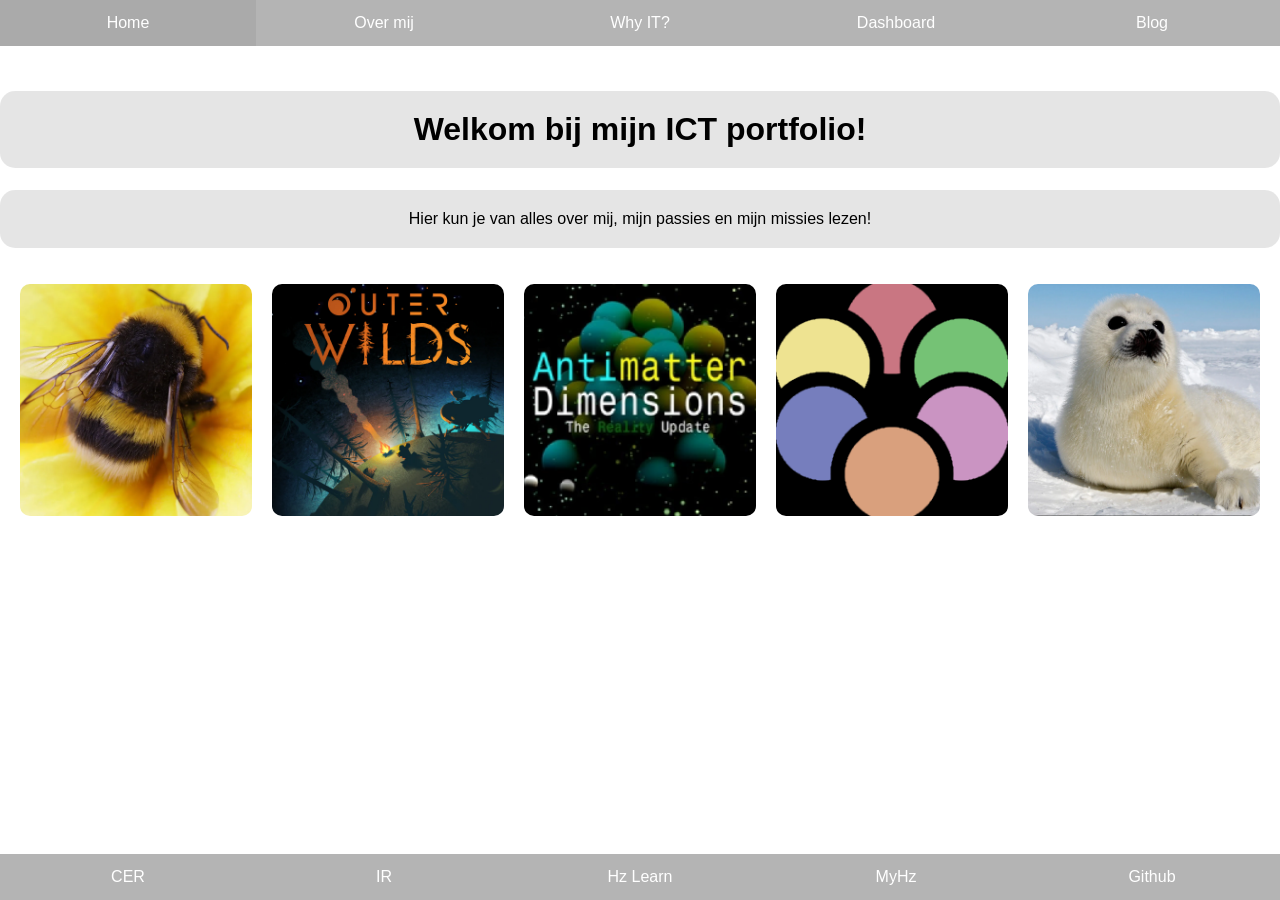
<file: index.html>
<!DOCTYPE html>
<html>

<head>
    <title>Home</title>
    <link rel="stylesheet" href="style.css">
</head>

<body class="bodyhome">
    <main>
        <nav class="menu">
            <ul>
                <li><a id="selected" href="index.html">Home</a></li>
                <li><a href="about.html">Over mij</a></li>
                <li><a href="why-it.html">Why IT?</a></li>
                <li><a href="dashboard.html">Dashboard</a></li>
                <li><a href="blog.html">Blog</a></li>
            </ul>
        </nav>

        <h1 class="defaulttext" id="center">Welkom bij mijn ICT portfolio!</h1>
        <p class="defaulttext" id="center">Hier kun je van alles over mij, mijn passies en mijn missies lezen!</p>

        <section class="imageGrid">

            <section class="imageItem">
                <img src="img/homepage/white_tailed_bumblebee.png">
            </section>

            <section class="imageItem">
                <img src="img/homepage/outer_wilds.png">
            </section>

            <section class="imageItem">
                <img src="img/homepage/antimatter_dimensions.png">
            </section>

            <section class="imageItem">
                <img src="img/homepage/archipelago.png">
            </section>

            <section class="imageItem">
                <img src="img/homepage/harp_seal.png">
            </section>

        </section>
    </main>
</body>

<footer>
    <aside class="aside">
        <ul>
            <li><a href="https://hz.reader.docfield.com/0eb02280-92aa-47e8-9714-e3f866708e61" target="_blank">CER</a></li>
            <li><a href="https://hz.reader.docfield.com/80871c39-9285-4b38-85e4-78a0efbc2461" target="_blank">IR</a></li>
            <li><a href="https://learn.hz.nl/my" target="_blank">Hz Learn</a></li>
            <li><a href="https://hz.osiris-student.nl/voortgang" target="_blank">MyHz</a></li>
            <li><a href="https://github.com/HZ-HBO-ICT" target="_blank">Github</a></li>
        </ul>
    </aside>
</footer>

</html>
</file>
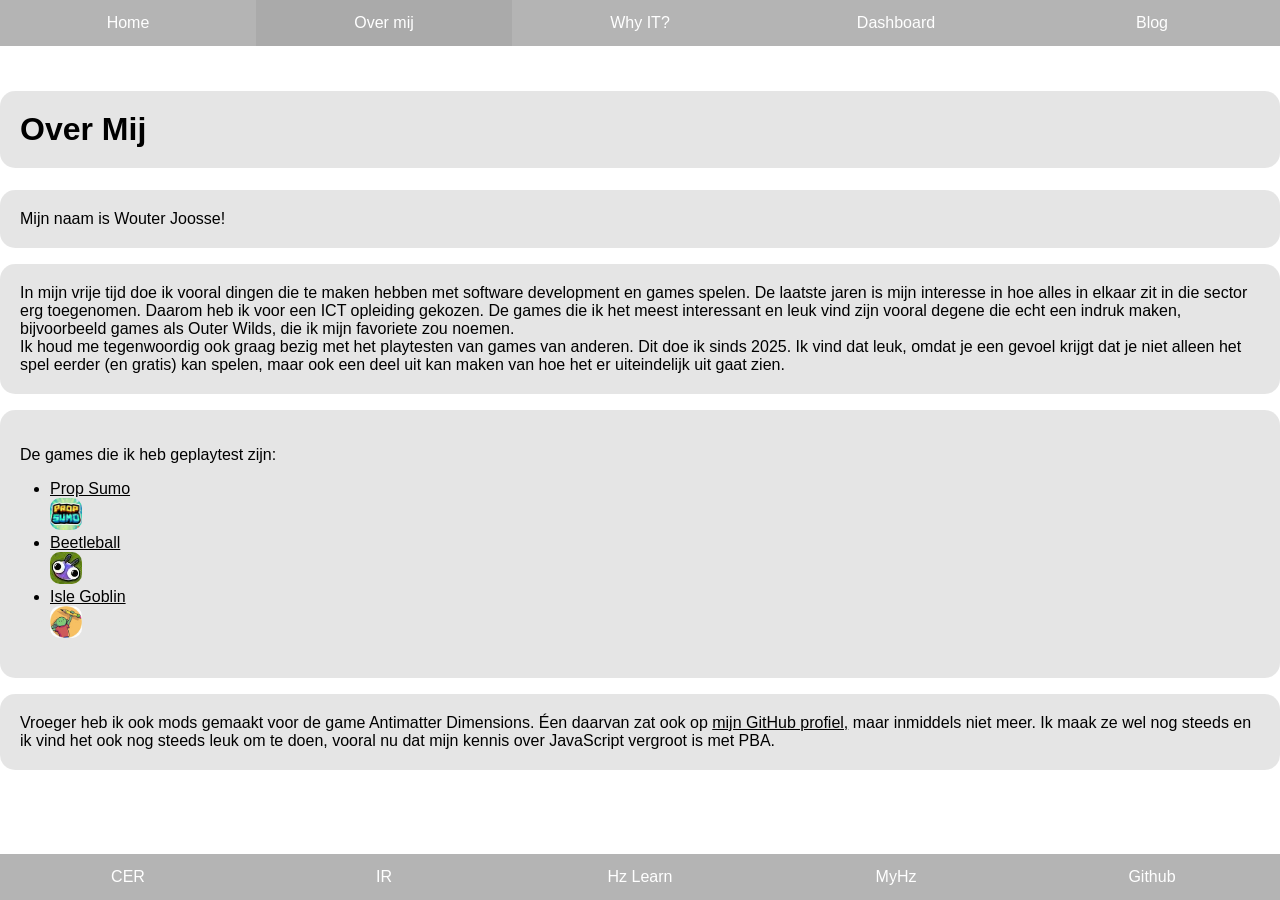
<file: about.html>
<!DOCTYPE html>
<html>

<head>
    <title>About</title>
    <link rel="stylesheet" href="style.css">
</head>

<body class="bodyabout">
    <main>
        <nav class="menu">
            <ul>
                <li><a href="index.html">Home</a></li>
                <li><a id="selected" href="about.html">Over mij</a></li>
                <li><a href="why-it.html">Why IT?</a></li>
                <li><a href="dashboard.html">Dashboard</a></li>
                <li><a href="blog.html">Blog</a></li>
            </ul>
        </nav>

        <h1 class="defaulttext">Over Mij</h1>
        <p class="defaulttext">
            Mijn naam is Wouter Joosse!
        </p>
        <p class="defaulttext">
            In mijn vrije tijd doe ik vooral dingen die te maken hebben met software development en games spelen.
            De laatste jaren is mijn interesse in hoe alles in elkaar zit in die sector erg toegenomen.
            Daarom heb ik voor een ICT opleiding gekozen. De games die ik het meest interessant en leuk vind zijn vooral
            degene die echt een indruk maken,
            bijvoorbeeld games als Outer Wilds, die ik mijn favoriete zou noemen.<br>Ik houd me tegenwoordig ook graag
            bezig met het playtesten van games van anderen.
            Dit doe ik sinds 2025. Ik vind dat leuk, omdat je een gevoel krijgt dat je niet alleen het spel eerder (en
            gratis) kan spelen, maar ook een deel uit kan
            maken van hoe het er uiteindelijk uit gaat zien.
        </p>
        <section class="defaulttext">
            <p>De games die ik heb geplaytest zijn:</p>
            <ul id="ptlist">
                <li><a class="blacklink" href="https://store.steampowered.com/app/3089420/Prop_Sumo/" target="_blank">Prop Sumo</a></li>
                <img class="icon" src="img/propsumo.png"></img>
                <li><a class="blacklink" href="https://store.steampowered.com/app/2776270/Beetleball/"target="_blank">Beetleball</a></li>
                <img class="icon" src="img/beetleball.png"></img>
                <li><a class="blacklink" href="https://store.steampowered.com/app/1688640/Isle_Goblin/" target="_blank">Isle Goblin</a></li>
                <img class="icon" src="img/islegoblin.png"></img>
            </ul>
        </section>
        <p class="defaulttext">
            Vroeger heb ik ook mods gemaakt voor de game Antimatter Dimensions. Éen daarvan zat ook op 
            <a class="blacklink" href="https://github.com/WouJ00" target="_blank">mijn GitHub profiel,</a>
            maar inmiddels niet meer. Ik maak ze wel nog steeds en ik vind het ook nog steeds leuk om te doen,
            vooral nu dat mijn kennis over JavaScript vergroot is met PBA.
        </p>
    </main>
</body>

<footer>
    <aside class="aside">
        <ul>
            <li><a href="https://hz.reader.docfield.com/0eb02280-92aa-47e8-9714-e3f866708e61" target="_blank">CER</a></li>
            <li><a href="https://hz.reader.docfield.com/80871c39-9285-4b38-85e4-78a0efbc2461" target="_blank">IR</a></li>
            <li><a href="https://learn.hz.nl/my" target="_blank">Hz Learn</a></li>
            <li><a href="https://hz.osiris-student.nl/voortgang" target="_blank">MyHz</a></li>
            <li><a href="https://github.com/HZ-HBO-ICT" target="_blank">Github</a></li>
        </ul>
    </aside>
</footer>

</html>
</file>
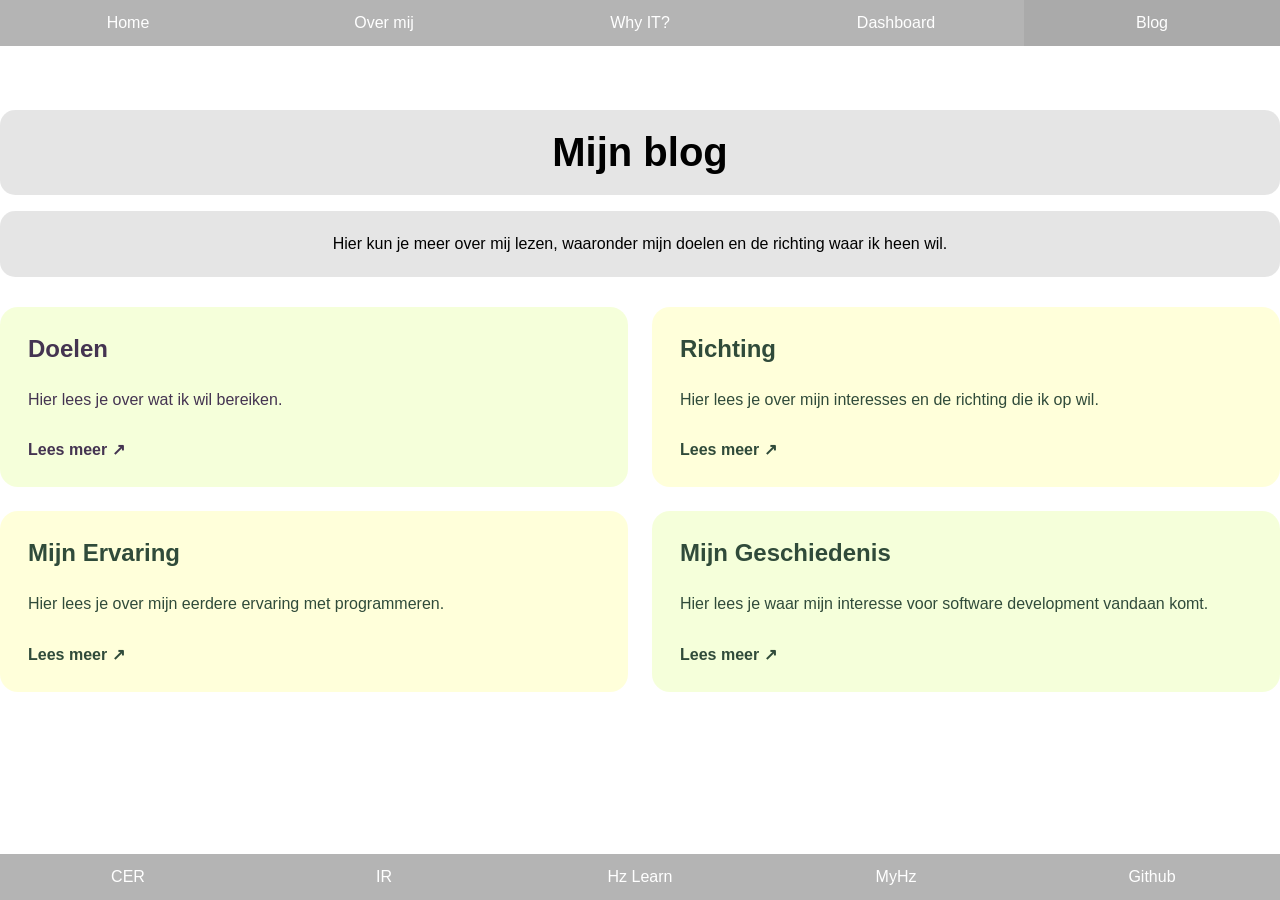
<file: blog.html>
<!DOCTYPE html>
<html>

<head>
    <title>Blog</title>
    <link rel="stylesheet" href="style.css">
</head>

<body class="bodyblog">
    <main>
        <nav class="menu">
            <ul>
                <li><a href="index.html">Home</a></li>
                <li><a href="about.html">Over mij</a></li>
                <li><a href="why-it.html">Why IT?</a></li>
                <li><a href="dashboard.html">Dashboard</a></li>
                <li><a id="selected" href="blog.html">Blog</a></li>
            </ul>
        </nav>
        <section class="blogIntro">
            <h1  class="defaulttext">Mijn blog</h1>
            <p class="defaulttext">Hier kun je meer over mij lezen, waaronder mijn doelen en de richting waar ik heen wil.</p>
        </section>

        <section class="blogUIContainer">

            <a href="goals.html" class="blogUIBox goals">
                <h2>Doelen</h2>
                <p>Hier lees je over wat ik wil bereiken.</p>
                <span class="blogLink">Lees meer ↗</span>
            </a>

            <a href="direction.html" class="blogUIBox direction">
                <h2>Richting</h2>
                <p>Hier lees je over mijn interesses en de richting die ik op wil.</p>
                <span class="blogLink">Lees meer ↗</span>
            </a>

            <a href="experience.html" class="blogUIBox experience">
                <h2>Mijn Ervaring</h2>
                <p>Hier lees je over mijn eerdere ervaring met programmeren.</p>
                <span class="blogLink">Lees meer ↗</span>
            </a>

            <a href="history.html" class="blogUIBox history">
                <h2>Mijn Geschiedenis</h2>
                <p>Hier lees je waar mijn interesse voor software development vandaan komt.</p>
                <span class="blogLink">Lees meer ↗</span>
            </a>

        </section>
    </main>
</body>
<footer>
    <aside class="aside">
        <ul>
            <li><a href="https://hz.reader.docfield.com/0eb02280-92aa-47e8-9714-e3f866708e61" target="_blank">CER</a></li>
            <li><a href="https://hz.reader.docfield.com/80871c39-9285-4b38-85e4-78a0efbc2461" target="_blank">IR</a></li>
            <li><a href="https://learn.hz.nl/my" target="_blank">Hz Learn</a></li>
            <li><a href="https://hz.osiris-student.nl/voortgang" target="_blank">MyHz</a></li>
            <li><a href="https://github.com/HZ-HBO-ICT" target="_blank">Github</a></li>
        </ul>
    </aside>
</footer>

</html>
</file>
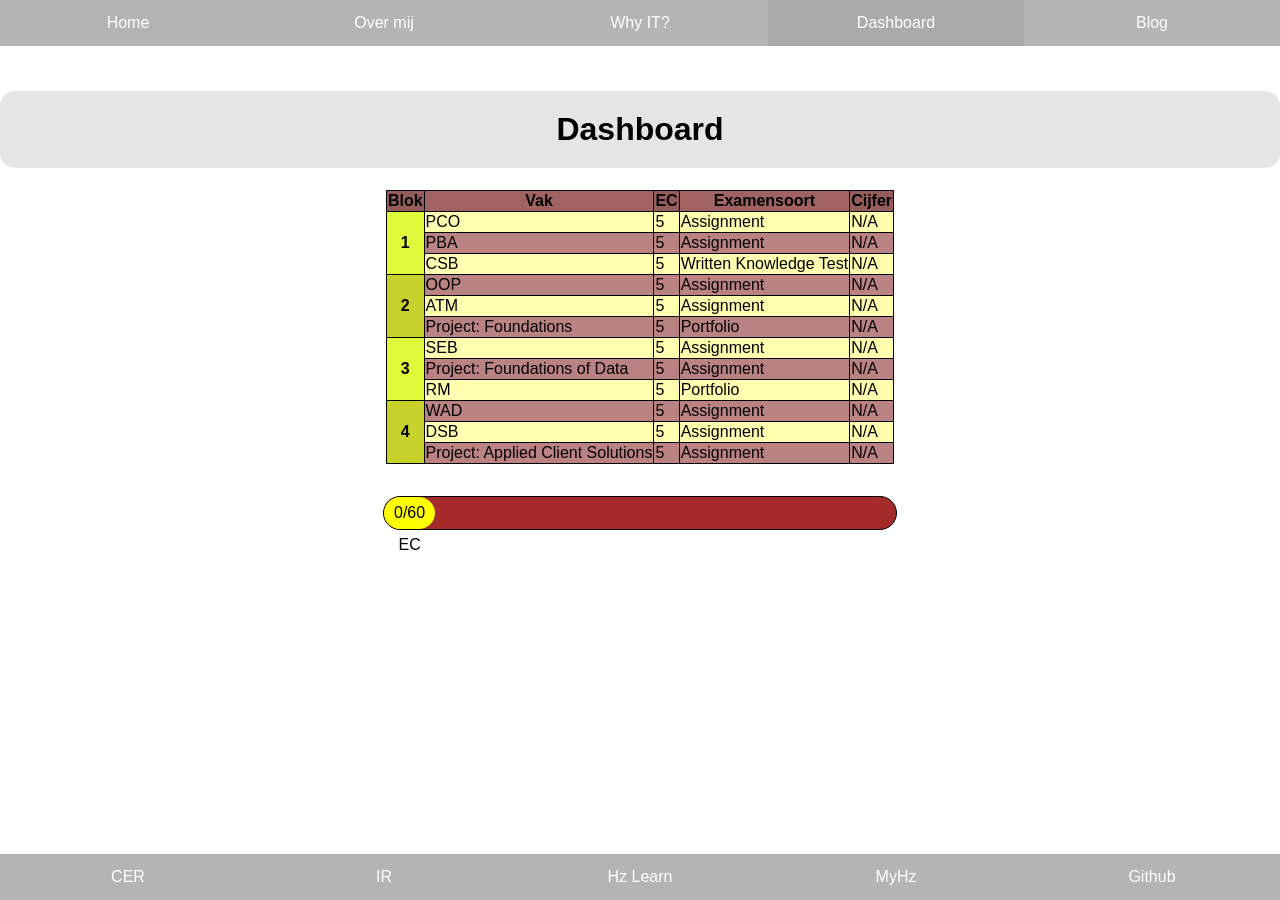
<file: dashboard.html>
<!DOCTYPE html>
<html>

<head>
    <title>Dashboard</title>
    <link rel="stylesheet" href="style.css">
</head>

<body class="bodydashboard">
    <main>
        <nav class="menu">
            <ul>
                <li><a href="index.html">Home</a></li>
                <li><a href="about.html">Over mij</a></li>
                <li><a href="why-it.html">Why IT?</a></li>
                <li><a id="selected" href="dashboard.html">Dashboard</a></li>
                <li><a href="blog.html">Blog</a></li>
            </ul>
        </nav>

        <h1 id="center" class="defaulttext">Dashboard</h1>

        <table>
            <tr class="tabletop">
                <th id="darker">Blok</th>
                <th>Vak</th>
                <th id="darker">EC</th>
                <th>Examensoort</th>
                <th id="darker">Cijfer</th>
            </tr>
            <tr class="tableeven">
                <th rowspan="3" class="tblok">1</th>
                <td>PCO</td>
                <td>5</td>
                <td>Assignment</td>
                <td>N/A</td>
            </tr>
            <tr class="tableodd">
                <td>PBA</td>
                <td>5</td>
                <td>Assignment</td>
                <td>N/A</td>
            </tr>
            <tr class="tableeven">
                <td>CSB</td>
                <td>5</td>
                <td>Written Knowledge Test</td>
                <td>N/A</td>
            </tr>
            <tr class="tableodd">
                <th rowspan="3" class="tblok">2</th>
                <td>OOP</td>
                <td>5</td>
                <td>Assignment</td>
                <td>N/A</td>
            </tr>
            <tr class="tableeven">
                <td>ATM</td>
                <td>5</td>
                <td>Assignment</td>
                <td>N/A</td>
            </tr>
            <tr class="tableodd">
                <td>Project: Foundations</td>
                <td>5</td>
                <td>Portfolio</td>
                <td>N/A</td>
            </tr>
            <tr class="tableeven">
                <th rowspan="3" class="tblok">3</th>
                <td>SEB</td>
                <td>5</td>
                <td>Assignment</td>
                <td>N/A</td>
            </tr>
            <tr class="tableodd">
                <td>Project: Foundations of Data</td>
                <td>5</td>
                <td>Assignment</td>
                <td>N/A</td>
            </tr>
            <tr class="tableeven">
                <td>RM</td>
                <td>5</td>
                <td>Portfolio</td>
                <td>N/A</td>
            </tr>
            <tr class="tableodd">
                <th rowspan="3" class="tblok">4</th>
                <td>WAD</td>
                <td>5</td>
                <td>Assignment</td>
                <td>N/A</td>
            </tr>
            <tr class="tableeven">
                <td>DSB</td>
                <td>5</td>
                <td>Assignment</td>
                <td>N/A</td>
            </tr>
            <tr class="tableodd">
                <td>Project: Applied Client Solutions</td>
                <td>5</td>
                <td>Assignment</td>
                <td>N/A</td>
            </tr>
        </table>
        <section class="progressbartodo">
            <section class="progressbardone">0/60 EC</section>
        </section>
    </main>
</body>

<footer>
    <aside class="aside">
        <ul>
            <li><a href="https://hz.reader.docfield.com/0eb02280-92aa-47e8-9714-e3f866708e61" target="_blank">CER</a></li>
            <li><a href="https://hz.reader.docfield.com/80871c39-9285-4b38-85e4-78a0efbc2461" target="_blank">IR</a></li>
            <li><a href="https://learn.hz.nl/my" target="_blank">Hz Learn</a></li>
            <li><a href="https://hz.osiris-student.nl/voortgang" target="_blank">MyHz</a></li>
            <li><a href="https://github.com/HZ-HBO-ICT" target="_blank">Github</a></li>
        </ul>
    </aside>
</footer>

</html>
</file>
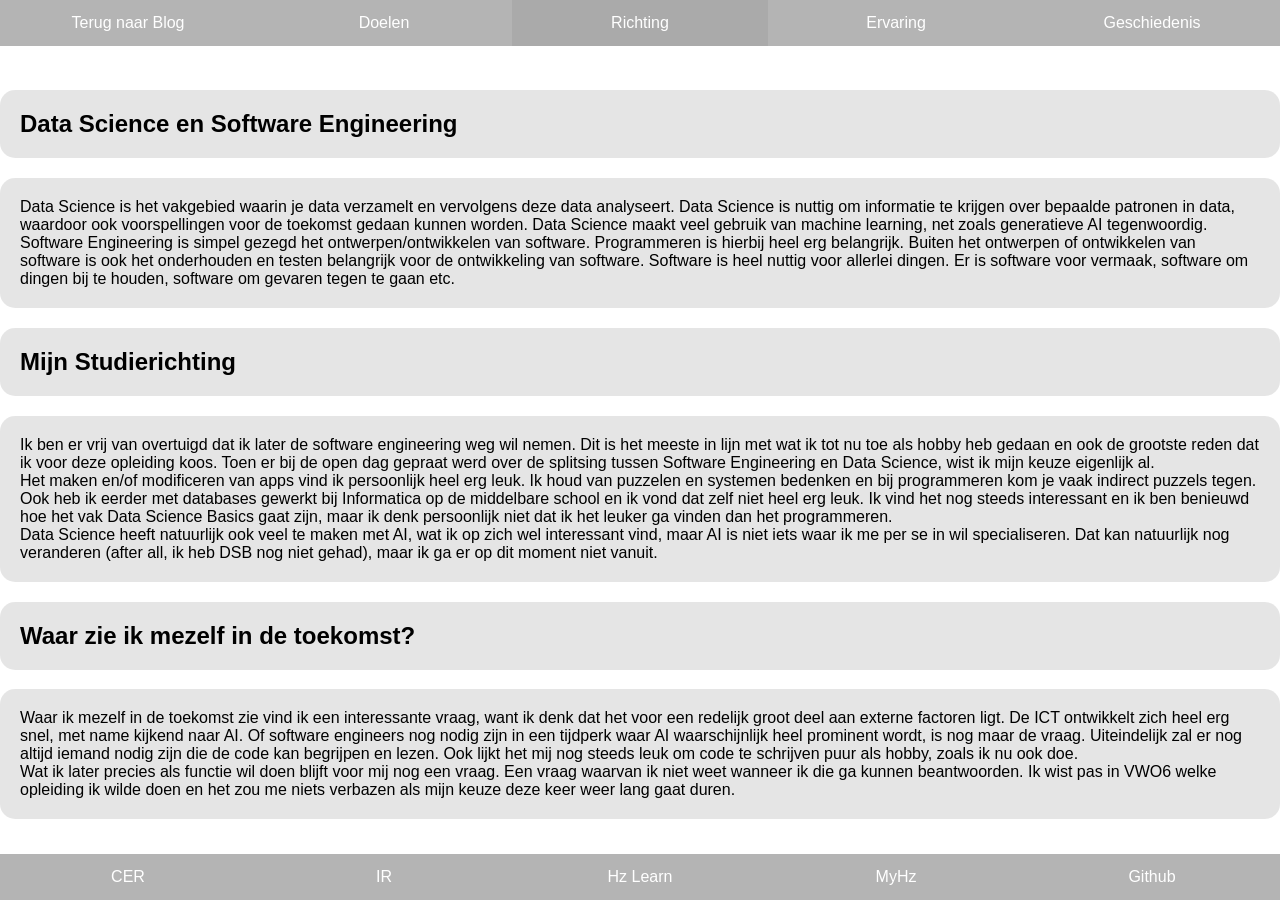
<file: direction.html>
<!DOCTYPE html>
<html>

<head>
    <title>Blog - Direction</title>
    <link rel="stylesheet" href="style.css">
</head>

<body class="bodyblog">
    <main>
        <nav class="menu">
            <ul>
                <li><a href="blog.html">Terug naar Blog</a></li>
                <li><a href="goals.html">Doelen</a></li>
                <li><a id="selected" href="direction.html">Richting</a></li>
                <li><a href="experience.html">Ervaring</a></li>
                <li><a href="history.html">Geschiedenis</a></li>
            </ul>
        </nav>
        <h2 class="defaulttext">Data Science en Software Engineering</h2>
        <p class="defaulttext">
            Data Science is het vakgebied waarin je data verzamelt en vervolgens deze data analyseert. Data Science is nuttig om
            informatie te krijgen over bepaalde patronen in data, waardoor ook voorspellingen voor de toekomst gedaan kunnen worden.
            Data Science maakt veel gebruik van machine learning, net zoals generatieve AI tegenwoordig.
            <br>
            Software Engineering is simpel gezegd het ontwerpen/ontwikkelen van software. Programmeren is hierbij heel erg belangrijk.
            Buiten het ontwerpen of ontwikkelen van software is ook het onderhouden en testen belangrijk voor de ontwikkeling van
            software. Software is heel nuttig voor allerlei dingen. Er is software voor vermaak, software om dingen bij te houden,
            software om gevaren tegen te gaan etc.
        </p>

        <h2 class="defaulttext">Mijn Studierichting</h2>
        <p class="defaulttext">
            Ik ben er vrij van overtuigd dat ik later de software engineering weg wil nemen. Dit is het meeste in lijn met
            wat ik tot nu toe als hobby heb gedaan en ook de grootste reden dat ik voor deze opleiding koos. Toen er bij
            de open dag gepraat werd over de splitsing tussen Software Engineering en Data Science, wist ik mijn keuze eigenlijk
            al.
            <br>
            Het maken en/of modificeren van apps vind ik persoonlijk heel erg leuk. Ik houd van puzzelen en systemen bedenken en
            bij programmeren kom je vaak indirect puzzels tegen.
            <br>
            Ook heb ik eerder met databases gewerkt bij Informatica op de middelbare school en ik vond dat zelf niet heel erg leuk.
            Ik vind het nog steeds interessant en ik ben benieuwd hoe het vak Data Science Basics gaat zijn, maar ik denk persoonlijk
            niet dat ik het leuker ga vinden dan het programmeren.
            <br>
            Data Science heeft natuurlijk ook veel te maken met AI, wat ik op zich wel interessant vind, maar AI is niet iets waar
            ik me per se in wil specialiseren. Dat kan natuurlijk nog veranderen (after all, ik heb DSB nog niet gehad), maar ik ga
            er op dit moment niet vanuit.
        </p>

        <h2 class="defaulttext">Waar zie ik mezelf in de toekomst?</h2>
        <p class="defaulttext">
            Waar ik mezelf in de toekomst zie vind ik een interessante vraag, want ik denk dat het voor een redelijk groot deel
            aan externe factoren ligt. De ICT ontwikkelt zich heel erg snel, met name kijkend naar AI. Of software engineers nog
            nodig zijn in een tijdperk waar AI waarschijnlijk heel prominent wordt, is nog maar de vraag. Uiteindelijk zal er nog
            altijd iemand nodig zijn die de code kan begrijpen en lezen. Ook lijkt het mij nog steeds leuk om code te schrijven puur
            als hobby, zoals ik nu ook doe.
            <br>
            Wat ik later precies als functie wil doen blijft voor mij nog een vraag. Een vraag waarvan ik niet weet wanneer ik die
            ga kunnen beantwoorden. Ik wist pas in VWO6 welke opleiding ik wilde doen en het zou me niets verbazen als mijn keuze
            deze keer weer lang gaat duren.
        </p>
    </main>
</body>
<footer>
    <aside class="aside">
        <ul>
            <li><a href="https://hz.reader.docfield.com/0eb02280-92aa-47e8-9714-e3f866708e61" target="_blank">CER</a></li>
            <li><a href="https://hz.reader.docfield.com/80871c39-9285-4b38-85e4-78a0efbc2461" target="_blank">IR</a></li>
            <li><a href="https://learn.hz.nl/my" target="_blank">Hz Learn</a></li>
            <li><a href="https://hz.osiris-student.nl/voortgang" target="_blank">MyHz</a></li>
            <li><a href="https://github.com/HZ-HBO-ICT" target="_blank">Github</a></li>
        </ul>
    </aside>
</footer>

</html>
</file>
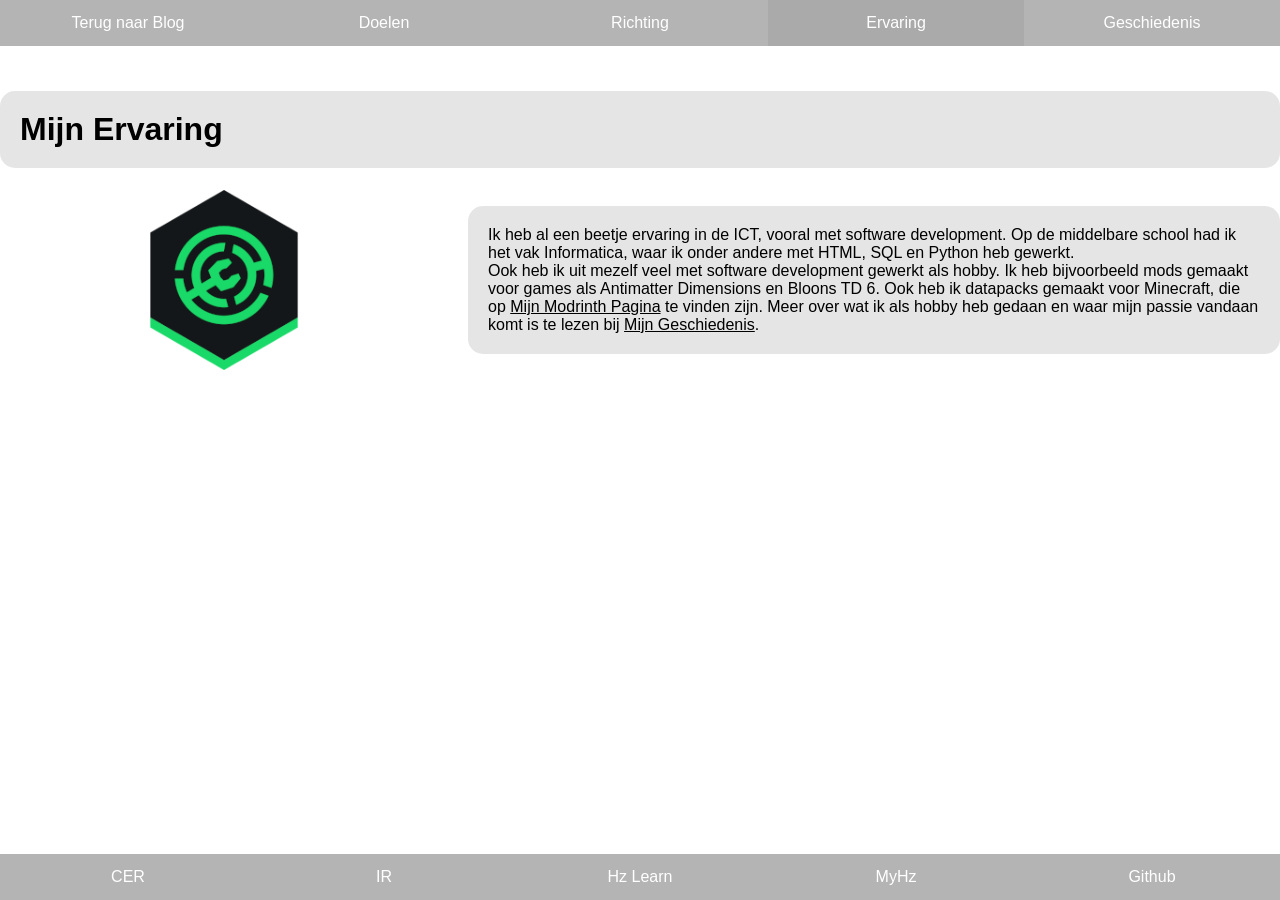
<file: experience.html>
<!DOCTYPE html>
<html>

<head>
    <title>Blog - Experience</title>
    <link rel="stylesheet" href="style.css">
</head>

<body class="bodyblog">
    <main>
        <nav class="menu">
            <ul>
                <li><a href="blog.html">Terug naar Blog</a></li>
                <li><a href="goals.html">Doelen</a></li>
                <li><a href="direction.html">Richting</a></li>
                <li><a id="selected" href="experience.html">Ervaring</a></li>
                <li><a href="history.html">Geschiedenis</a></li>
            </ul>
        </nav>

        <h1 class="defaulttext">Mijn Ervaring</h1>
        <section class="experienceContent">
            <section class="experienceImageWrapper">
                <img class="experienceImage" src="img/modrinth-logo.png">
            </section>

            <section class="experienceText">
                <p class="defaulttext">
                    Ik heb al een beetje ervaring in de ICT, vooral met software development. Op de middelbare school had ik het vak
                    Informatica, waar ik onder andere met HTML, SQL en Python heb gewerkt.
                    <br>
                    Ook heb ik uit mezelf veel met software development gewerkt als hobby. Ik heb bijvoorbeeld mods gemaakt voor games
                    als Antimatter Dimensions en Bloons TD 6. Ook heb ik datapacks gemaakt voor Minecraft, die op
                    <a class="blacklink" href="https://modrinth.com/user/uiinpui">Mijn Modrinth Pagina</a> te vinden zijn.
                    Meer over wat ik als hobby heb gedaan en waar mijn passie vandaan komt is te lezen bij
                    <a class="blacklink" href="history.html">Mijn Geschiedenis</a>.
                </p>
            </section>
        </section>
        
    </main>
</body>
<footer>
    <aside class="aside">
        <ul>
            <li><a href="https://hz.reader.docfield.com/0eb02280-92aa-47e8-9714-e3f866708e61" target="_blank">CER</a></li>
            <li><a href="https://hz.reader.docfield.com/80871c39-9285-4b38-85e4-78a0efbc2461" target="_blank">IR</a></li>
            <li><a href="https://learn.hz.nl/my" target="_blank">Hz Learn</a></li>
            <li><a href="https://hz.osiris-student.nl/voortgang" target="_blank">MyHz</a></li>
            <li><a href="https://github.com/HZ-HBO-ICT" target="_blank">Github</a></li>
        </ul>
    </aside>
</footer>

</html>
</file>
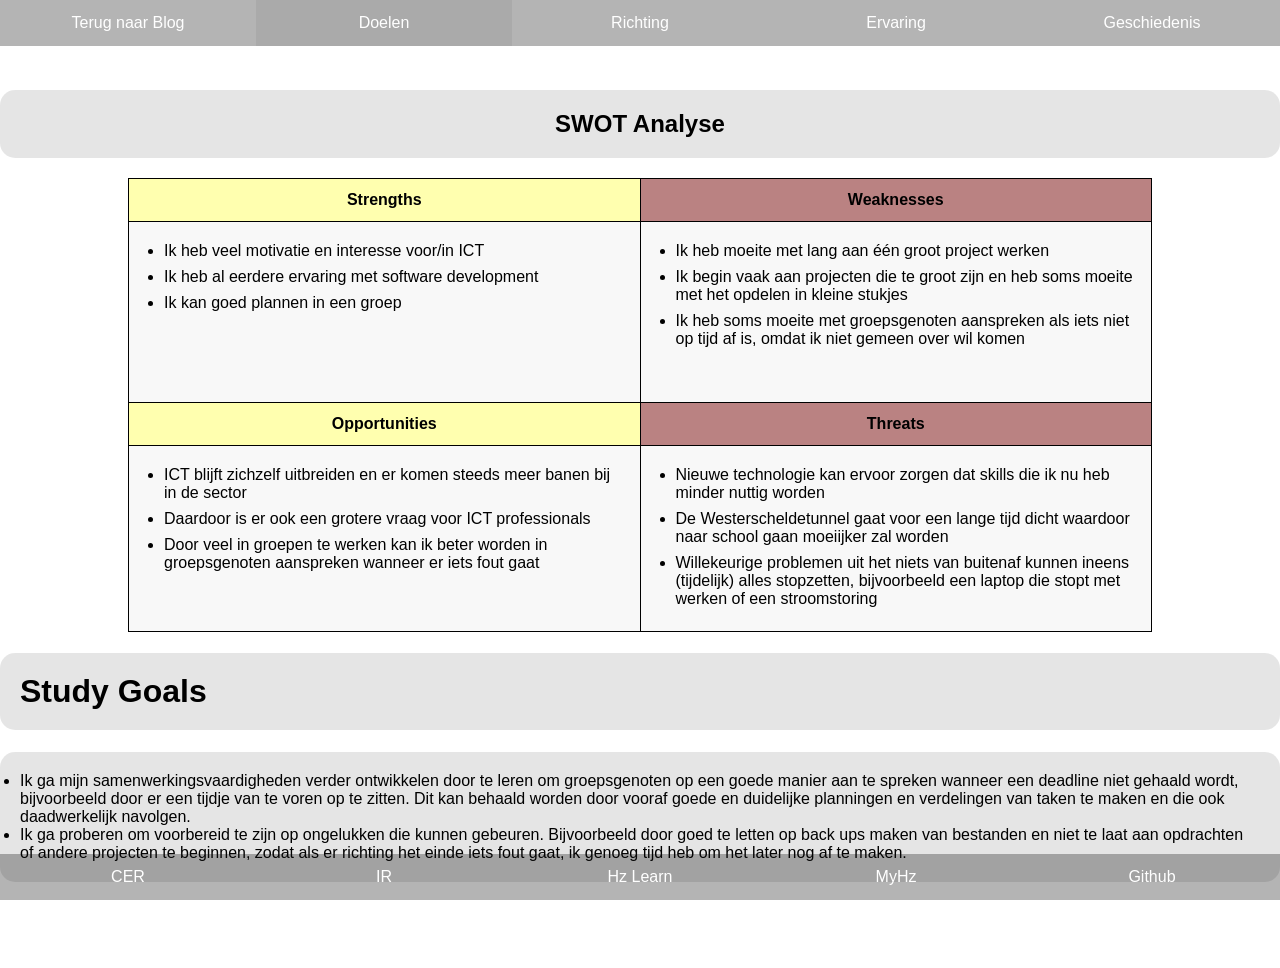
<file: goals.html>
<!DOCTYPE html>
<html>

<head>
    <title>Blog - Goals</title>
    <link rel="stylesheet" href="style.css">
</head>

<body class="bodyblog">
    <main>
        <nav class="menu">
            <ul>
                <li><a href="blog.html">Terug naar Blog</a></li>
                <li><a id="selected" href="goals.html">Doelen</a></li>
                <li><a href="direction.html">Richting</a></li>
                <li><a href="experience.html">Ervaring</a></li>
                <li><a href="history.html">Geschiedenis</a></li>
            </ul>
        </nav>

        <section>
            <h1 class="defaulttext" id="center">SWOT Analyse</h1>
            <table class="swotTable">
                <tr>
                    <th class="strengths">Strengths</th>
                    <th class="weaknesses">Weaknesses</th>
                </tr>
                <tr id="slightlyDarker">
                    <td>
                        <ul>
                            <li>Ik heb veel motivatie en interesse voor/in ICT</li>
                            <li>Ik heb al eerdere ervaring met software development</li>
                            <li>Ik kan goed plannen in een groep</li>
                        </ul>
                    </td>
                    <td>
                        <ul>
                            <li>Ik heb moeite met lang aan één groot project werken</li>
                            <li>Ik begin vaak aan projecten die te groot zijn en heb soms moeite met het opdelen in kleine stukjes</li>
                            <li>Ik heb soms moeite met groepsgenoten aanspreken als iets niet op tijd af is, omdat ik niet gemeen over wil komen</li>
                        </ul>
                    </td>
                </tr>
                <tr>
                    <th class="opportunities">Opportunities</th>
                    <th class="threats">Threats</th>
                </tr>
                <tr id="slightlyDarker">
                    <td>
                        <ul>
                            <li>ICT blijft zichzelf uitbreiden en er komen steeds meer banen bij in de sector</li>
                            <li>Daardoor is er ook een grotere vraag voor ICT professionals</li>
                            <li>Door veel in groepen te werken kan ik beter worden in groepsgenoten aanspreken wanneer er iets fout gaat</li>
                        </ul>
                    </td>
                    <td>
                        <ul>
                            <li>Nieuwe technologie kan ervoor zorgen dat skills die ik nu heb minder nuttig worden</li>
                            <li>De Westerscheldetunnel gaat voor een lange tijd dicht waardoor naar school gaan moeiijker zal worden</li>
                            <li>Willekeurige problemen uit het niets van buitenaf kunnen ineens (tijdelijk) alles stopzetten, bijvoorbeeld een
                                laptop die stopt met werken of een stroomstoring</li>
                        </ul>
                    </td>
                </tr>
            </table>
        </section>

        <h1 class="defaulttext">Study Goals</h1>
        <ul class="defaulttext" class="studyGoalsList">
            <li>
                Ik ga mijn samenwerkingsvaardigheden verder ontwikkelen door te leren om groepsgenoten op een goede manier aan te spreken wanneer
                een deadline niet gehaald wordt, bijvoorbeeld door er een tijdje van te voren op te zitten. Dit kan behaald worden door vooraf goede
                en duidelijke planningen en verdelingen van taken te maken en die ook daadwerkelijk navolgen.
            </li>
            <li>
                Ik ga proberen om voorbereid te zijn op ongelukken die kunnen gebeuren. Bijvoorbeeld door goed te letten op back ups maken van bestanden
                en niet te laat aan opdrachten of andere projecten te beginnen, zodat als er richting het einde iets fout gaat, ik genoeg tijd heb om het later
                nog af te maken.
            </li>
        </ul>
    </main>
</body>
<footer>
    <aside class="aside">
        <ul>
            <li><a href="https://hz.reader.docfield.com/0eb02280-92aa-47e8-9714-e3f866708e61" target="_blank">CER</a></li>
            <li><a href="https://hz.reader.docfield.com/80871c39-9285-4b38-85e4-78a0efbc2461" target="_blank">IR</a></li>
            <li><a href="https://learn.hz.nl/my" target="_blank">Hz Learn</a></li>
            <li><a href="https://hz.osiris-student.nl/voortgang" target="_blank">MyHz</a></li>
            <li><a href="https://github.com/HZ-HBO-ICT" target="_blank">Github</a></li>
        </ul>
    </aside>
</footer>

</html>
</file>
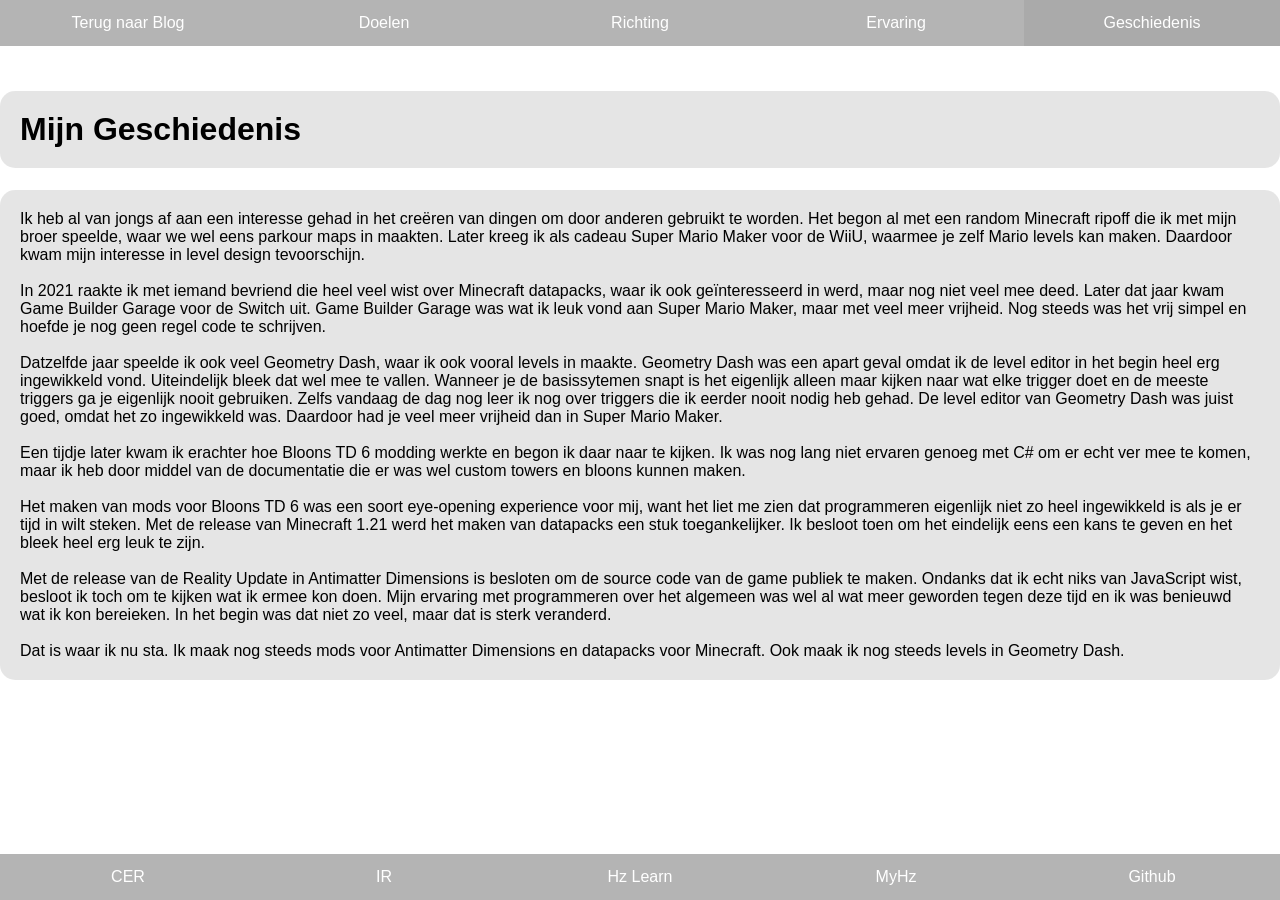
<file: history.html>
<!DOCTYPE html>
<html>

<head>
    <title>Blog - History</title>
    <link rel="stylesheet" href="style.css">
</head>

<body class="bodyblog">
    <main>
        <nav class="menu">
            <ul>
                <li><a href="blog.html">Terug naar Blog</a></li>
                <li><a href="goals.html">Doelen</a></li>
                <li><a href="direction.html">Richting</a></li>
                <li><a href="experience.html">Ervaring</a></li>
                <li><a id="selected" href="history.html">Geschiedenis</a></li>
                
            </ul>
        </nav>

        <h1 class="defaulttext">Mijn Geschiedenis</h1>
        <p class="defaulttext">
            Ik heb al van jongs af aan een interesse gehad in het creëren van dingen om door anderen gebruikt te worden. Het begon al met een random Minecraft ripoff
            die ik met mijn broer speelde, waar we wel eens parkour maps in maakten. Later kreeg ik als cadeau Super Mario Maker voor de WiiU, waarmee je zelf Mario
            levels kan maken. Daardoor kwam mijn interesse in level design tevoorschijn.
            <br>
            <br>
            In 2021 raakte ik met iemand bevriend die heel veel wist over Minecraft datapacks, waar ik ook geïnteresseerd in werd, maar nog niet veel mee deed.
            Later dat jaar kwam Game Builder Garage voor de Switch uit. Game Builder Garage was wat ik leuk vond aan Super Mario Maker, maar met veel meer vrijheid.
            Nog steeds was het vrij simpel en hoefde je nog geen regel code te schrijven.
            <br>
            <br>
            Datzelfde jaar speelde ik ook veel Geometry Dash, waar ik ook vooral levels in maakte. Geometry Dash was een apart geval omdat ik de level editor in het begin
            heel erg ingewikkeld vond. Uiteindelijk bleek dat wel mee te vallen. Wanneer je de basissytemen snapt is het eigenlijk alleen maar kijken naar wat elke trigger
            doet en de meeste triggers ga je eigenlijk nooit gebruiken. Zelfs vandaag de dag nog leer ik nog over triggers die ik eerder nooit nodig heb gehad. De level
            editor van Geometry Dash was juist goed, omdat het zo ingewikkeld was. Daardoor had je veel meer vrijheid dan in Super Mario Maker.
            <br>
            <br>
            Een tijdje later kwam ik erachter hoe Bloons TD 6 modding werkte en begon ik daar naar te kijken. Ik was nog lang niet ervaren genoeg met C# om er echt ver
            mee te komen, maar ik heb door middel van de documentatie die er was wel custom towers en bloons kunnen maken.
            <br>
            <br>
            Het maken van mods voor Bloons TD 6 was een soort eye-opening experience voor mij, want het liet me zien dat programmeren eigenlijk niet zo heel ingewikkeld is
            als je er tijd in wilt steken. Met de release van Minecraft 1.21 werd het maken van datapacks een stuk toegankelijker. Ik besloot toen om het eindelijk eens een
            kans te geven en het bleek heel erg leuk te zijn.
            <br>
            <br>
            Met de release van de Reality Update in Antimatter Dimensions is besloten om de source code van de game publiek te maken. Ondanks dat ik echt niks van JavaScript
            wist, besloot ik toch om te kijken wat ik ermee kon doen. Mijn ervaring met programmeren over het algemeen was wel al wat meer geworden tegen deze tijd en ik was
            benieuwd wat ik kon bereieken. In het begin was dat niet zo veel, maar dat is sterk veranderd.
            <br>
            <br>
            Dat is waar ik nu sta. Ik maak nog steeds mods voor Antimatter Dimensions en datapacks voor Minecraft. Ook maak ik nog steeds levels in Geometry Dash.
        </p>
    </main>
</body>
<footer>
    <aside class="aside">
        <ul>
            <li><a href="https://hz.reader.docfield.com/0eb02280-92aa-47e8-9714-e3f866708e61" target="_blank">CER</a></li>
            <li><a href="https://hz.reader.docfield.com/80871c39-9285-4b38-85e4-78a0efbc2461" target="_blank">IR</a></li>
            <li><a href="https://learn.hz.nl/my" target="_blank">Hz Learn</a></li>
            <li><a href="https://hz.osiris-student.nl/voortgang" target="_blank">MyHz</a></li>
            <li><a href="https://github.com/HZ-HBO-ICT" target="_blank">Github</a></li>
        </ul>
    </aside>
</footer>

</html>
</file>
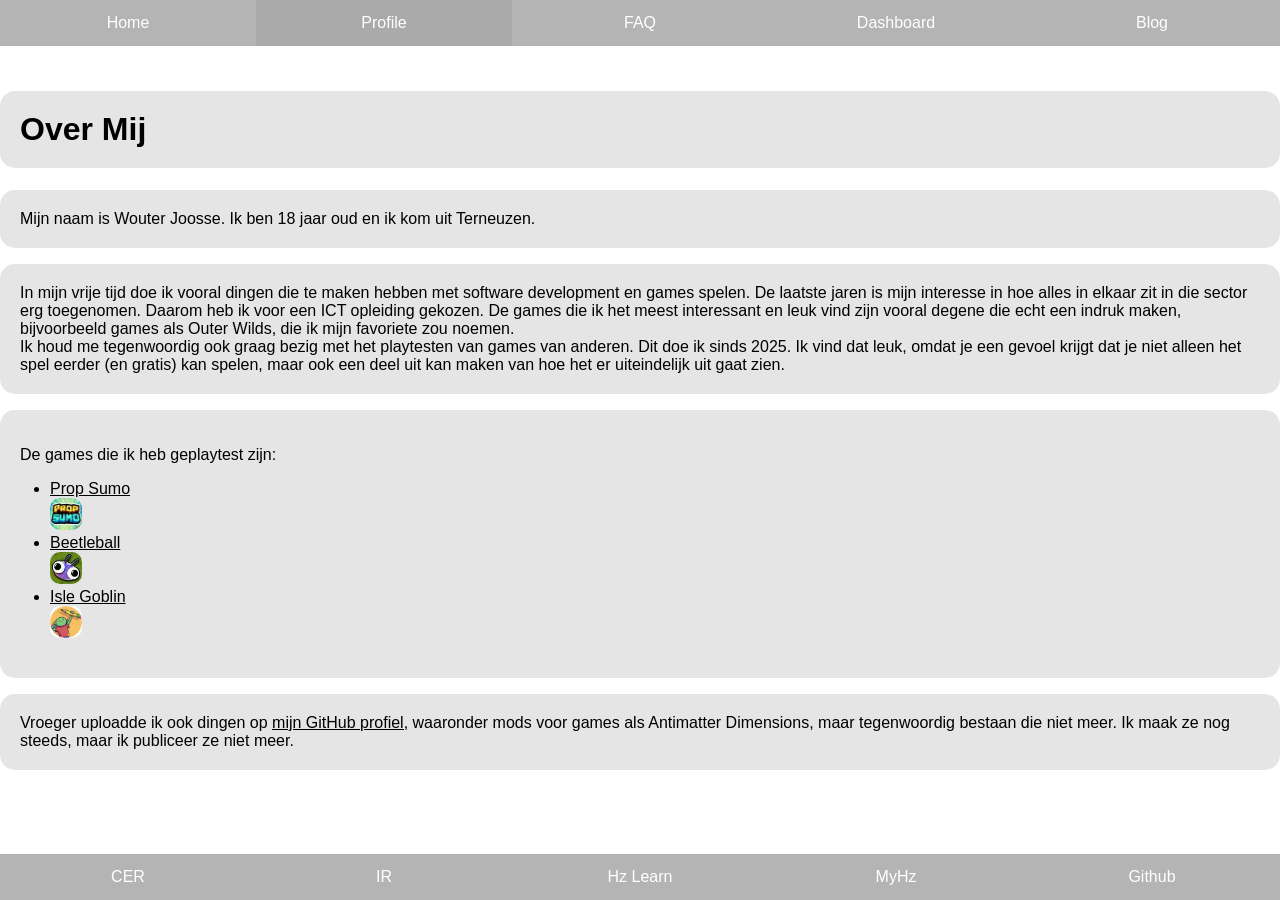
<file: profile.html>
<!DOCTYPE html>
<html>

<head>
    <link rel="stylesheet" href="style.css">
</head>

<body class="bp">
    <main>
        <nav class="menu">
            <ul>
                <li><a href="index.html">Home</a></li>
                <li><a id="selected" href="profile.html">Profile</a></li>
                <li><a href="faq.html">FAQ</a></li>
                <li><a href="dashboard.html">Dashboard</a></li>
                <li><a href="blog.html">Blog</a></li>
            </ul>
        </nav>

        <h1 class="defaulttext">Over Mij</h1>
        <p class="defaulttext">
            Mijn naam is Wouter Joosse. Ik ben 18 jaar oud en ik kom uit Terneuzen.
        </p>
        <p class="defaulttext">
            In mijn vrije tijd doe ik vooral dingen die te maken hebben met software development en games spelen.
            De laatste jaren is mijn interesse in hoe alles in elkaar zit in die sector erg toegenomen.
            Daarom heb ik voor een ICT opleiding gekozen. De games die ik het meest interessant en leuk vind zijn vooral
            degene die echt een indruk maken,
            bijvoorbeeld games als Outer Wilds, die ik mijn favoriete zou noemen.<br>Ik houd me tegenwoordig ook graag
            bezig met het playtesten van games van anderen.
            Dit doe ik sinds 2025. Ik vind dat leuk, omdat je een gevoel krijgt dat je niet alleen het spel eerder (en
            gratis) kan spelen, maar ook een deel uit kan
            maken van hoe het er uiteindelijk uit gaat zien.
        </p>
        <div class="defaulttext">
            <p>De games die ik heb geplaytest zijn:</p>
            <ul id="ptlist">
                <li><a class="blacklink" href="https://store.steampowered.com/app/3089420/Prop_Sumo/" target="_blank">Prop Sumo</a></li>
                <img class="icon" src="img/propsumo.png"></img>
                <li><a class="blacklink" href="https://store.steampowered.com/app/2776270/Beetleball/"target="_blank">Beetleball</a></li>
                <img class="icon" src="img/beetleball.png"></img>
                <li><a class="blacklink" href="https://store.steampowered.com/app/1688640/Isle_Goblin/" target="_blank">Isle Goblin</a></li>
                <img class="icon" src="img/islegoblin.png"></img>
            </ul>
        </div>
        <p class="defaulttext">
            Vroeger uploadde ik ook dingen op <a class="blacklink" href="https://github.com/WouJ00" target="_blank">mijn
            GitHub profiel,</a>
            waaronder mods voor games als Antimatter Dimensions, maar tegenwoordig bestaan die niet meer. Ik maak ze nog
            steeds, maar ik publiceer ze niet meer.
        </p>
    </main>
</body>

<footer>
    <aside class="aside">
        <ul>
            <li><a href="https://github.com/HZ-HBO-ICT" target="_blank">CER</a></li>
            <li><a href="https://github.com/HZ-HBO-ICT" target="_blank">IR</a></li>
            <li><a href="https://github.com/HZ-HBO-ICT" target="_blank">Hz Learn</a></li>
            <li><a href="https://github.com/HZ-HBO-ICT" target="_blank">MyHz</a></li>
            <li><a href="https://github.com/HZ-HBO-ICT" target="_blank">Github</a></li>
        </ul>
    </aside>
</footer>

</html>
</file>
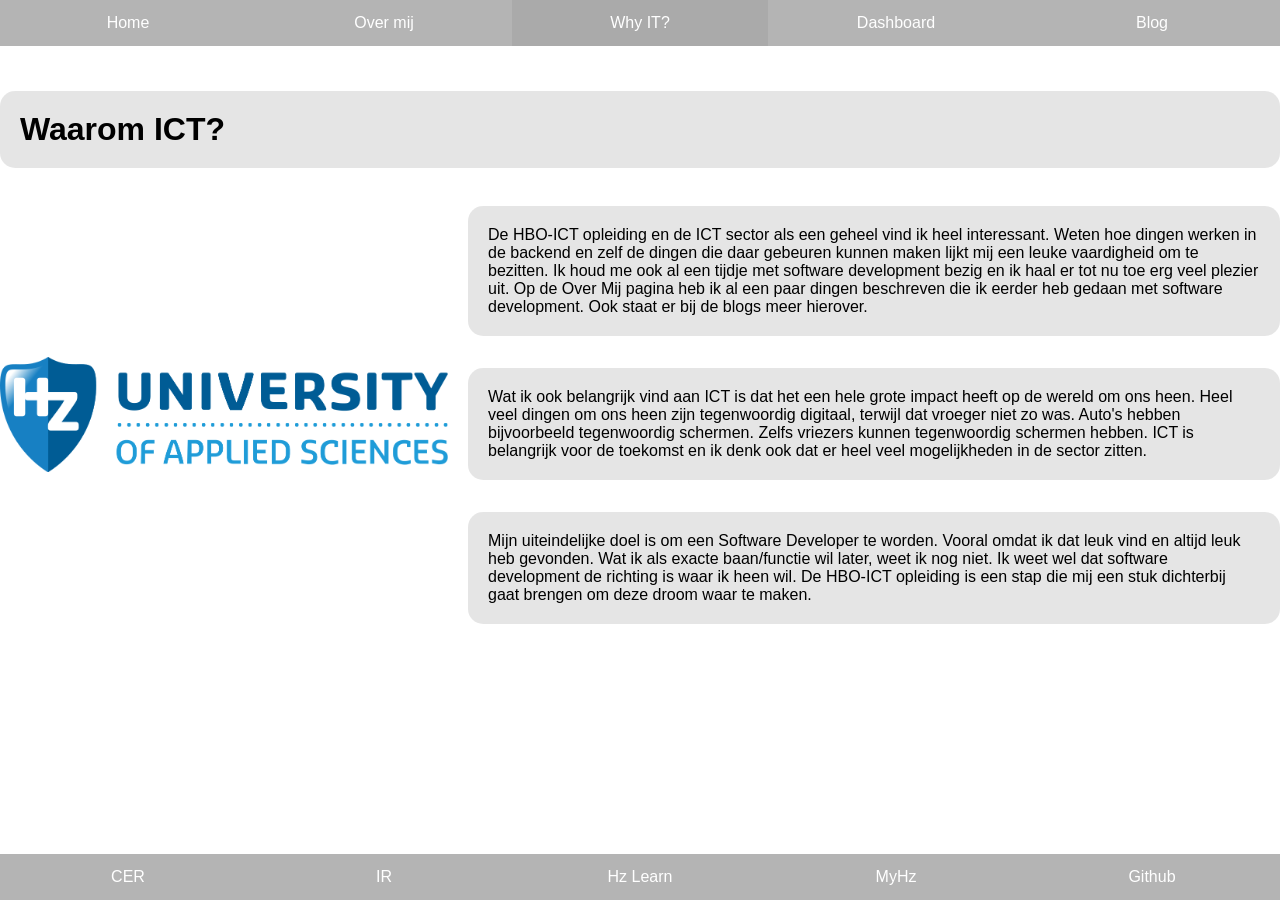
<file: why-it.html>
<!DOCTYPE html>
<html>

<head>
    <title>Why-IT</title>
    <link rel="stylesheet" href="style.css">
</head>

<body class="bodywhyit">
    <main>
        <nav class="menu">
            <ul>
                <li><a href="index.html">Home</a></li>
                <li><a href="about.html">Over mij</a></li>
                <li><a id="selected" href="why-it.html">Why IT?</a></li>
                <li><a href="dashboard.html">Dashboard</a></li>
                <li><a href="blog.html">Blog</a></li>
            </ul>
        </nav>

        <h1 class="defaulttext">Waarom ICT?</h1>
        <section class="whyitContent">
            <img class="whyitImage" src="img/hzlogo.png">

            <section class="whyitText">
                <p class="defaulttext">
                    De HBO-ICT opleiding en de ICT sector als een geheel vind ik heel interessant. Weten hoe dingen werken in de backend en
                    zelf de dingen die daar gebeuren kunnen maken lijkt mij een leuke vaardigheid om te bezitten. Ik houd me ook al een tijdje
                    met software development bezig en ik haal er tot nu toe erg veel plezier uit. Op de Over Mij pagina heb ik al een paar
                    dingen beschreven die ik eerder heb gedaan met software development. Ook staat er bij de blogs meer hierover.
                </p>
                <p class="defaulttext">
                    Wat ik ook belangrijk vind aan ICT is dat het een hele grote impact heeft op de wereld om ons heen. Heel veel dingen
                    om ons heen zijn tegenwoordig digitaal, terwijl dat vroeger niet zo was. Auto's hebben bijvoorbeeld tegenwoordig schermen.
                    Zelfs vriezers kunnen tegenwoordig schermen hebben. ICT is belangrijk voor de toekomst en ik denk ook dat er heel veel
                    mogelijkheden in de sector zitten.
                </p>
                <p class="defaulttext">
                    Mijn uiteindelijke doel is om een Software Developer te worden. Vooral omdat ik dat leuk vind en altijd leuk heb gevonden.
                    Wat ik als exacte baan/functie wil later, weet ik nog niet. Ik weet wel dat software development de richting is waar ik heen wil.
                    De HBO-ICT opleiding is een stap die mij een stuk dichterbij gaat brengen om deze droom waar te maken.
                </p>
            </section>
        </section>
    </main>
</body>

<footer>
    <aside class="aside">
        <ul>
            <li><a href="https://hz.reader.docfield.com/0eb02280-92aa-47e8-9714-e3f866708e61" target="_blank">CER</a></li>
            <li><a href="https://hz.reader.docfield.com/80871c39-9285-4b38-85e4-78a0efbc2461" target="_blank">IR</a></li>
            <li><a href="https://learn.hz.nl/my" target="_blank">Hz Learn</a></li>
            <li><a href="https://hz.osiris-student.nl/voortgang" target="_blank">MyHz</a></li>
            <li><a href="https://github.com/HZ-HBO-ICT" target="_blank">Github</a></li>
        </ul>
    </aside>
</footer>

</html>
</file>
<file: style.css>
html, body {
    margin: 0;
    padding: 0;
    font-family:  'Trebuchet MS', sans-serif;
}

main {
    padding-top: 70px;
    padding-bottom: 70px;
}

.defaulttext {
    background-color: rgba(0, 0, 0, 0.1);
    border-radius: 15px;
    padding: 20px;
}

.blacklink {
    color: black;
    text-align: center;
    text-decoration: underline;
}

#center {
    text-align: center;
}

#darker {
    background-color: #00000010;
}

#slightlyDarker {
    background-color: #00000007;
}

#selected {
    background-color: #11111110;
}

table, th, tr, td {
    border: 1px solid black;
    border-collapse: collapse;
}

table {
    margin-left: auto;
    margin-right: auto;
}

th {
    text-align: center;
}

@keyframes bodyaboutanimation {
  0% {background-color: #f0ff83;}
  50% {background-color: #e9fd51;}
  100% {background-color: #f0ff83;}
}

@keyframes bodywhyitanimation {
  0% {background-color: #ffeaff;}
  50% {background-color: #ffcaff;}
  100% {background-color: #ffeaff;}
}

@keyframes bodydashboardanimation {
  0% {background-color: #ffeadf;}
  50% {background-color: #ffd0b7;}
  100% {background-color: #ffeadf;}
}

@keyframes bodyhomeanimation {
  0% {background-color: #c2ffd4;}
  50% {background-color: #9fffbc;}
  100% {background-color: #c2ffd4;}
}

@keyframes bodybloganimation {
  0% {background-color: #cec2ff;}
  50% {background-color: #ea9fff;}
  100% {background-color: #cec2ff;}
}

.menu {
    display: flex;
    flex-direction: column;
    height: 100%;
}

.menu ul {
    list-style-type: none;
    margin: 0;
    padding: 0;
    background-color: #11111150;
    margin-top: auto; 
    display: flex;
    width: 100%;
    position: fixed;
    top: 0;
    left: 0;
    right: 0;
    z-index: 1000;
}

.menu ul li {
    flex: 1;
}

.menu ul li a {
    display: block;
    color: white;
    text-align: center;
    padding: 14px 16px;
    text-decoration: none;
}

.menu ul li a:hover {
    background-color: #00000010;
}

.aside {
    display: flex;
    flex-direction: column;
    height: 100%;
}

.aside ul {
    list-style-type: none;
    margin: 0;
    padding: 0;
    background-color: #11111150;
    margin-top: auto; 
    display: flex;
    width: 100%;
    position: fixed;
    bottom: 0;
    left: 0;
    right: 0;
    z-index: 1000;
}

.aside ul li {
    flex: 1;
}

.aside ul li a {
    display: block;
    color: white;
    text-align: center;
    padding: 14px 16px;
    text-decoration: none;
}

.aside ul li a:hover {
    background-color: #00000010;
}

/* Home page */
.bodyhome {
    animation: bodyhomeanimation 100s infinite;
}

.imageGrid {
    display: grid;
    grid-template-columns: repeat(5, 1fr);
    gap: 20px;
    padding: 20px;
}

.imageItem {
    overflow: hidden;
    border-radius: 10px;
}

.imageItem img {
    display: block;
    width: 100%;
    object-fit: cover;
    transform: scale(1.05);
}

.imageText {
    padding: 15px;
    background: #f5f5f5;
}

.imageText h3 {
    margin: 0 0 8px;
    font-size: 18px;
}

.imageText p {
    margin: 0;
    font-size: 14px;
    color: #666;
    line-height: 1.5;
}

/* About page */
.bodyabout {
    animation: bodyaboutanimation 100s infinite;
}

#ptlist {
    padding: 0px 30px;
}

.icon {
    width: 32px;
    height: 32px;
    border-radius: 10px;
}

/* Why-IT page */
.bodywhyit {
    animation: bodywhyitanimation 100s infinite;
}

.whyitContent {
    display: flex;
    align-items: stretch;
    gap: 20px;
}

.whyitImage {
    width: 35%;
    height: auto;
    object-fit: contain;
    object-position: center;
    align-self: center;
    border-radius: 10px;
}

.whyitText {
    flex: 1;
    display: flex;
    flex-direction: column;
    justify-content: space-between;
}

/* Dashboard page*/
.bodydashboard {
    animation: bodydashboardanimation 100s infinite;
}

.tblok {
    background-color: #cef606b0;
}

.tableeven {
    background-color: #ffff0050;
}

.tableodd {
    background-color: #77070780;
}

.tabletop {
    background-color: rgb(160, 98, 98);
}

.progressbardone {
    background-color: yellow;
    height: 32px;
    width: 10%; /*Pas dit aan om de progression in de bar aan te passen*/
    border-radius: 32px;
    text-decoration: none;
}

.progressbartodo {
    background-color: brown;
    height: 32px;
    line-height: 32px;
    width: 40%;
    margin-left: auto;
    margin-right: auto;
    text-align: center;
    border-radius: 32px;
    margin-top: 32px;
    border: 1px solid black;
}

/* Blog page */
.bodyblog {
    animation: bodybloganimation 100s infinite;
}

.blogIntro {
    margin: 40px 0 30px;
    text-align: center;
}

.blogIntro h1 {
    font-size: 2.5rem;
    margin: 8px 0;
}

.blogIntro > p:last-child {
    line-height: 1.6;
}

.blogUIContainer {
    display: grid;
    grid-template-columns: repeat(2, minmax(0, 1fr));
    gap: 24px;
    margin: 30px 0;
}

.blogUIBox {
    display: flex;
    flex-direction: column;
    align-items: flex-start;
    padding: 28px;
    border-radius: 18px;
    text-decoration: none;
    color: inherit;
    transition: transform 0.2s ease,
                box-shadow 0.2s ease;
}

.blogUIBox.goals {
    background-color: #dfff8a50;
    color: #443451;
}

.blogUIBox.direction {
    background-color: #ffff8a50;
    color: #304B3A;
}

.blogUIBox.experience {
    background-color: #ffff8a50;
    color: #304B3A;
}

.blogUIBox.history {
    background-color: #dfff8a50;
    color: #304B3A;
}

.blogUIBox:hover {
    transform: translateY(-5px);
    box-shadow: 0 8px 20px #00000015;
}

.blogUIBox:focus-visible {
    outline: 3px solid currentColor;
    outline-offset: 4px;
}

.blogUIBox h2 {
    margin: 0 0 8px;
}

.blogUIBox p {
    line-height: 1.6;
}

.blogLink {
    margin-top: auto;
    padding-top: 12px;
    font-weight: bold;
}

.swotTable {
    width: 80%;
    border-collapse: collapse;
    table-layout: fixed;
}

.swotTable th,
.swotTable td {
    padding: 15px;
    width: 50%;
}

.swotTable ul {
    padding-left: 20px;
    margin: 5px 0;
}

.swotTable li {
    margin-bottom: 8px;
}

.swotTable th {
    text-align: center;
    padding: 12px;
}

.swotTable td {
    height: 150px;
    vertical-align: top;
    overflow-wrap: anywhere;
}

.swotTable td[contenteditable="true"]:focus {
    outline: 2px solid #8e9aaf;
    outline-offset: -2px;
}

.swotTable .strengths {
    background-color: #ffff0050;
}

.swotTable .weaknesses {
    background-color: #77070780;
}

.swotTable .opportunities {
    background-color: #ffff0050;
}

.swotTable .threats {
    background-color: #77070780;
}

.studyGoalsList {
    text-align: center;
    padding: 12px;
    margin-bottom: 8px;
    padding-left: 20px;
    margin: 5px 0;
}

.experienceContent {
    display: grid;
    grid-template-columns: 35% minmax(0, 1fr);
    gap: 20px;
    align-items: stretch;
}

.experienceImageWrapper {
    position: relative;
    min-width: 0;
    min-height: 0;
    height: 100%;
    overflow: hidden;
    border-radius: 10px;
}

.experienceImage {
    position: absolute;
    inset: 0;
    width: 100%;
    height: 100%;
    object-fit: contain;
    object-position: center;
}

.experienceText {
    min-width: 0;
    align-self: stretch;
}
</file>
